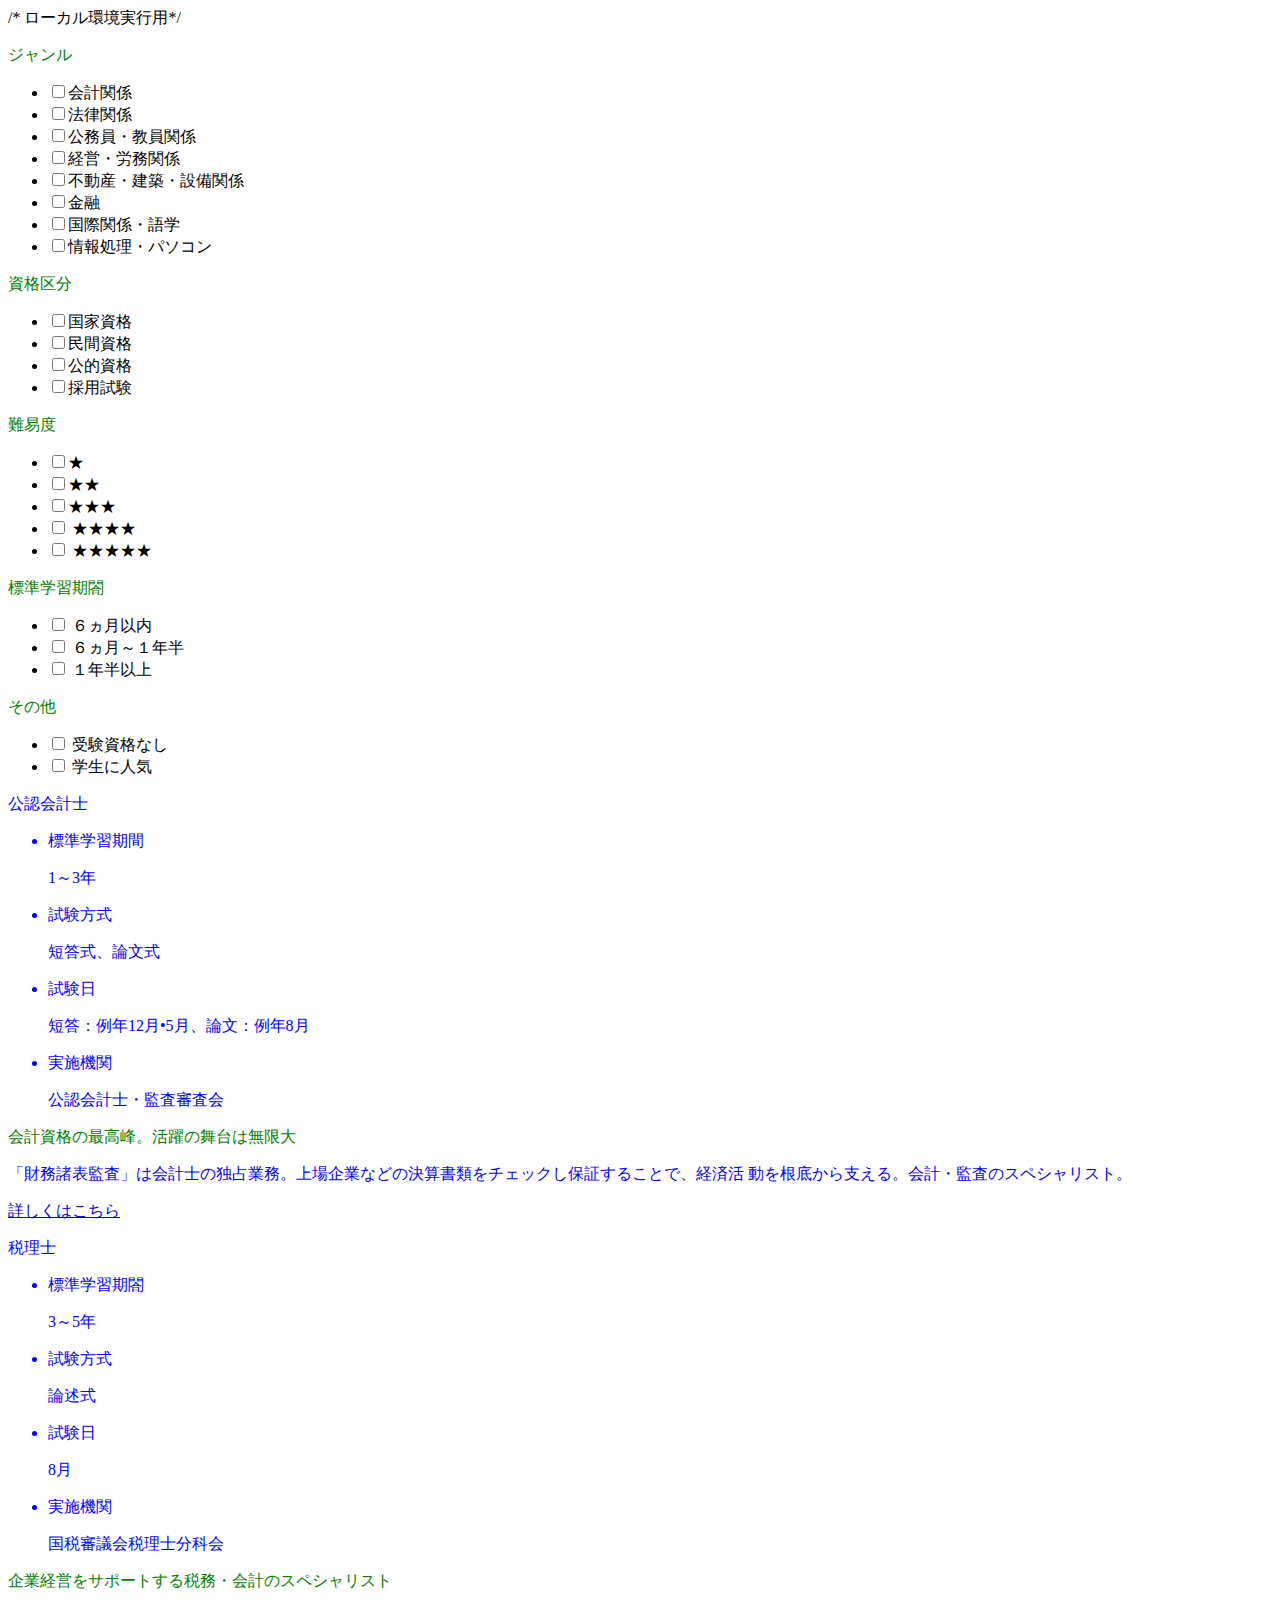
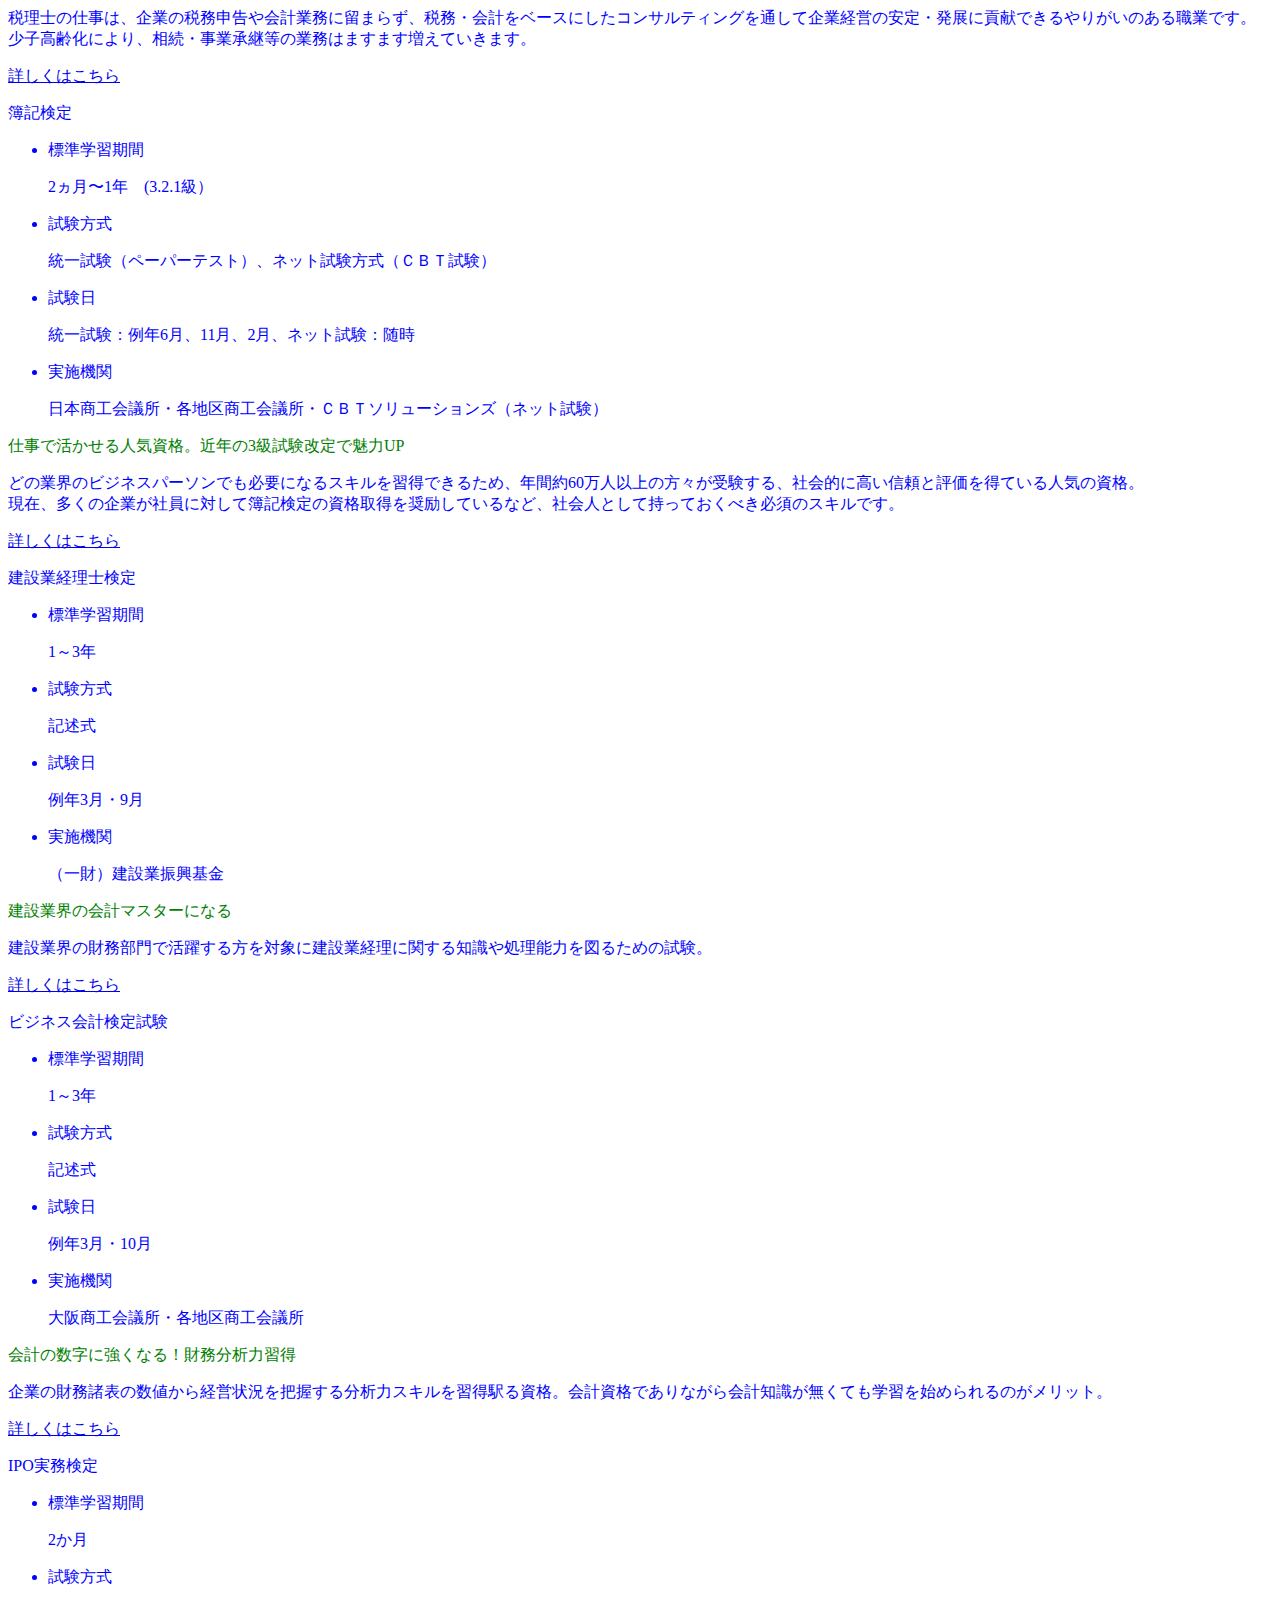
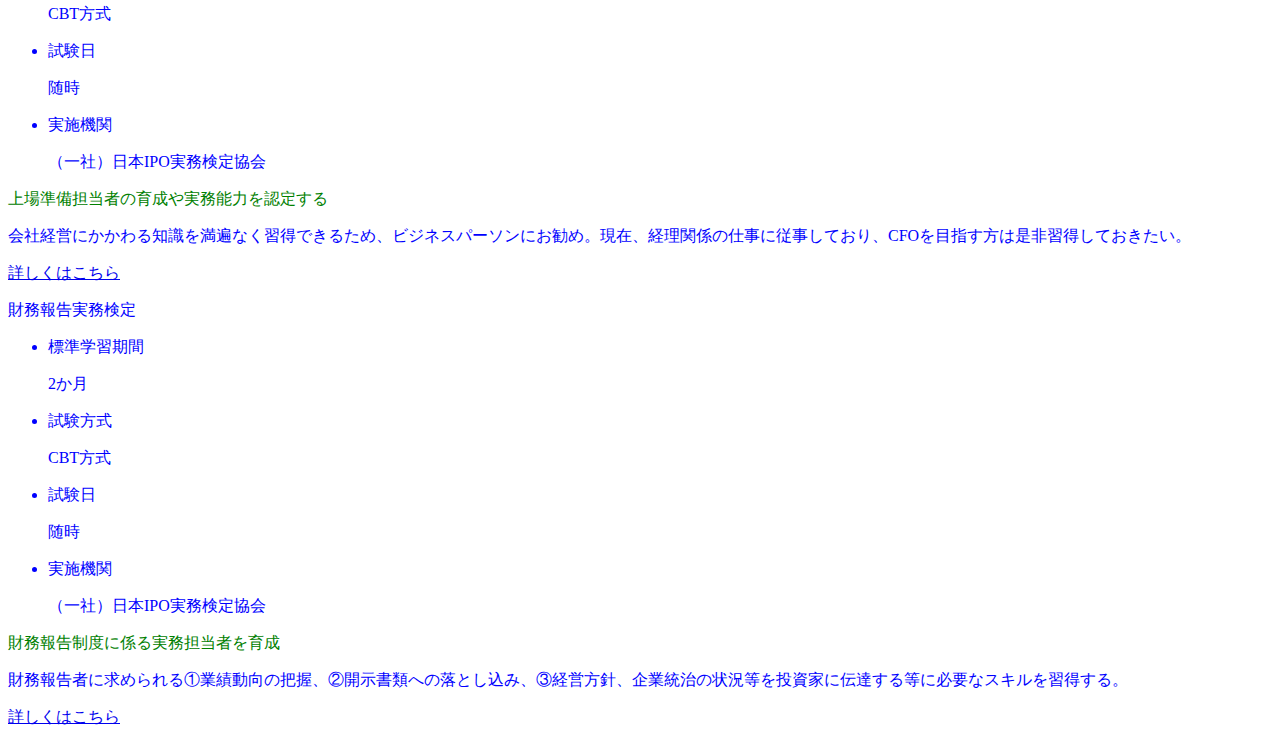
<file: index.html>
/* ローカル環境実行用*/

<!DOCTYPE html>
<html lang="ja">
<body>

<head>
  <meta charset="UTF-8">
  <meta name="viewport" content="width=device-width, initial-scale=1, minimum-scale=1.0, user-scalable=no">
  <title>filter-JavaScript</title>
  <link rel="stylesheet" href="./css/styles.css">
</head>


<!-- <script
  src="https://code.jquery.com/jquery-2.2.4.min.js"
  integrity="sha256-BbhdlvQf/xTY9gja0Dq3HiwQF8LaCRTXxZKRutelT44="
  crossorigin="anonymous"></script> -->


  <script src="https://ajax.googleapis.com/ajax/libs/jquery/1.7.0/jquery.min.js"></script>


  <form class="class_find">
	
    <p class="DTLparts__paragraph--heading mt30">ジャンル</p>
    <ul class ="js_conditions" data-type="cat">
        <li><input id="accounting" type="checkbox" name="category" value="accounting">会計関係</li>
        <li><input id="law" type="checkbox" name="category" value="law">法律関係</li>
        <li><input id="koumuinn" type="checkbox" name="category" value="koumuinn">公務員・教員関係</li>
        <li><input id="keiei" type="checkbox" name="category" value="keiei">経営・労務関係</li>
        <li><input id="fudosan" type="checkbox" name="category" value="fudosan">不動産・建築・設備関係</li>
        <li><input id="finance" type="checkbox" name="category" value="finance">金融</li>
        <li><input id="international" type="checkbox" name="category" value="international">国際関係・語学</li>
        <li><input id="information" type="checkbox" name="category" value="information">情報処理・パソコン</li>
    </ul>		
    <p class="DTLparts__paragraph--heading mt30">資格区分</p>
    <ul class ="js_conditions" data-type="shikaku">
        <li><input id="kokka" type="checkbox" name="tag" value="kokka">国家資格</li>	
        <li><input id="minkan" type="checkbox" name="tag" value="minkan">民間資格</li>	
        <li><input id="kouteki" type="checkbox" name="tag" value="kouteki">公的資格</li>	
        <li><input id="saiyou" type="checkbox" name="tag" value="saiyou">採用試験</li>	
    </ul>	
    <p class="DTLparts__paragraph--heading mt30" >難易度</p>
    <ul class ="js_conditions" data-type="level">
        <li><input id="difficulty-level1" type="checkbox" name="level" value="difficulty-level1"><label for="difficulty-level1">★</label></li>
        <li><input id="difficulty-level2" type="checkbox" name="level" value="difficulty-level2"><label for="difficulty-level2">★★</label></li>
        <li><input id="difficulty-level3" type="checkbox" name="level" value="difficulty-level3"><label for="difficulty-level3">★★★</label></li>
        <li><input id="difficulty-level4" type="checkbox" name="level" value="difficulty-level4">
                  <label for="difficulty-level4">★★★★</label></li>
        <li><input id="difficulty-level5" type="checkbox" name="level" value="difficulty-level5">
                  <label for="difficulty-level5">★★★★★</label></li>
    </ul>	
    <p class="DTLparts__paragraph--heading mt30">標準学習期閤</p>
    <ul class ="js_conditions" data-type="term">
        <li><input id="term-1" type="checkbox" name="term" value="term-1">
                    <label for="term-1">６ヵ月以内</label></li>
        <li><input id="term-2" type="checkbox" name="term" value="term-2">
                    <label for="term-3">６ヵ月～１年半</label></li>
        <li><input id="term-3" type="checkbox" name="term" value="term-3">
                    <label for="term-3">１年半以上</label></li>
    </ul>	
    <p class="DTLparts__paragraph--heading mt30">その他</p>
    <ul class ="js_conditions" data-type="other">
        <li><input id="other-no" type="checkbox" name="other" value="no">
                    <label for="other-no">受験資格なし</label></li>
        <li><input id="other-student" type="checkbox" name="other" value="student">
                    <label for="other-student">学生に人気</label></li>
    </ul>
    </form>

   
<div class="DTLcontentslistbox--group2">
    <div class="DTLcontentslistbox list_item js_target" data-cat="accounting" data-shikaku="kokka" data-level="difficulty-level5" data-term="term-3" data-other="student">

        <div class="DTLcontentslistbox__title"><span>公認会計士</span></div>
        <div class="DTLcontentslistbox__content">
            <ul class="DTLtextitemGroup">
                <li>
                    <div class="DTLcontentList__item--shortBlack">
                        <p>標準学習期間</p>
                    </div>
                    <p class="DTLcontentList__text">1～3年</p>
                </li>
                <li>
                    <div class="DTLcontentList__item--shortBlack">
                        <p>試験方式</p>
                    </div>
                    <p class="DTLcontentList__text">短答式、論文式</p>
                </li>
                <li>
                    <div class="DTLcontentList__item--shortBlack">
                        <p>試験日</p>
                    </div>
                    <p class="DTLcontentList__text">短答：例年12月•5月、論文：例年8月</p>
                </li>
                <li>
                    <div class="DTLcontentList__item--shortBlack">
                        <p>実施機関</p>
                    </div>
                    <p class="DTLcontentList__text">公認会計士・監査審査会</p>
                </li>

            </ul>
            <p class="DTLparts__paragraph--heading">会計資格の最高峰。活躍の舞台は無限大</p> 
            <p class="DTLparts__paragraph--normal">「財務諸表監査」は会計士の独占業務。上場企業などの決算書類をチェックし保証することで、経済活 動を根底から支える。会計・監査のスペシャリスト。</p>

<div class="DTLbutton__group--centering">
    <div class="DTLbutton--normal">
        <a href="#">
            <div class="DTLbutton--content">
                <p class="DTLbutton--text">詳しくはこちら</p>

            </div>
        </a>
    </div>
</div>

        </div>
    </div>
    <div class="DTLcontentslistbox list_item js_target" data-cat="accounting" data-shikaku="kokka" data-level="difficulty-level5" data-term="term-3" data-other="no">

        <div class="DTLcontentslistbox__title"><span>税理士</span></div>
        <div class="DTLcontentslistbox__content">
            <ul class="DTLtextitemGroup">
                <li>
                    <div class="DTLcontentList__item--shortBlack">
                        <p>標準学習期閤</p>
                    </div>
                    <p class="DTLcontentList__text">3～5年</p>
                </li>
                <li>
                    <div class="DTLcontentList__item--shortBlack">
                        <p>試験方式</p>
                    </div>
                    <p class="DTLcontentList__text">論述式</p>
                </li>
                <li>
                    <div class="DTLcontentList__item--shortBlack">
                        <p>試験日</p>
                    </div>
                    <p class="DTLcontentList__text">8月</p>
                </li>
                <li>
                    <div class="DTLcontentList__item--shortBlack">
                        <p>実施機関</p>
                    </div>
                    <p class="DTLcontentList__text">国税審議会税理士分科会</p>
                </li>

            </ul>
            <p class="DTLparts__paragraph--heading">企業経営をサポートする税務・会計のスペシャリスト</p> 
            <p class="DTLparts__paragraph--normal">税理士の仕事は、企業の税務申告や会計業務に留まらず、税務・会計をベースにしたコンサルティングを通して企業経営の安定・発展に貢献できるやりがいのある職業です。 少子高齢化により、相続・事業承継等の業務はますます増えていきます。</p>
<div class="DTLbutton__group--centering">
    <div class="DTLbutton--normal">
        <a href="#">
            <div class="DTLbutton--content">
                <p class="DTLbutton--text">詳しくはこちら</p>

            </div>
        </a>
    </div>
</div>
        </div>
    </div>
    <div class="DTLcontentslistbox list_item js_target" data-cat="accounting" data-shikaku="minkan" data-level="difficulty-level2" data-term="term-2" data-other="no">

        <div class="DTLcontentslistbox__title"><span>簿記検定</span></div>
        <div class="DTLcontentslistbox__content">
            <ul class="DTLtextitemGroup">
                <li>
                    <div class="DTLcontentList__item--shortBlack">
                        <p>標準学習期間</p>
                    </div>
                    <p class="DTLcontentList__text">2ヵ月〜1年　(3.2.1級）</p>
                </li>
                <li>
                    <div class="DTLcontentList__item--shortBlack">
                        <p>試験方式</p>
                    </div>
                    <p class="DTLcontentList__text">統一試験（ペーパーテスト）、ネット試験方式（ＣＢＴ試験）</p>
                </li>
                <li>
                    <div class="DTLcontentList__item--shortBlack">
                        <p>試験日</p>
                    </div>
                    <p class="DTLcontentList__text">統一試験：例年6月、11月、2月、ネット試験：随時</p>
                </li>
                <li>
                    <div class="DTLcontentList__item--shortBlack">
                        <p>実施機関</p>
                    </div>
                    <p class="DTLcontentList__text">日本商工会議所・各地区商工会議所・ＣＢＴソリューションズ（ネット試験）</p>
                </li>

            </ul>
            <p class="DTLparts__paragraph--heading">仕事で活かせる人気資格。近年の3級試験改定で魅力UP</p> 
            <p class="DTLparts__paragraph--normal">どの業界のビジネスパーソンでも必要になるスキルを習得できるため、年間約60万人以上の方々が受験する、社会的に高い信頼と評価を得ている人気の資格。<br>
現在、多くの企業が社員に対して簿記検定の資格取得を奨励しているなど、社会人として持っておくべき必須のスキルです。</p>
<div class="DTLbutton__group--centering">
    <div class="DTLbutton--normal">
        <a href="#">
            <div class="DTLbutton--content">
                <p class="DTLbutton--text">詳しくはこちら</p>

            </div>
        </a>
    </div>
</div>
        </div>
    </div>
    <div class="DTLcontentslistbox list_item js_target" data-cat="accounting" data-shikaku="kouteki" data-level="difficulty-level3" data-term="term-2" data-other="no">

        <div class="DTLcontentslistbox__title"><span>建設業経理士検定</span></div>
        <div class="DTLcontentslistbox__content">
            <ul class="DTLtextitemGroup">
                <li>
                    <div class="DTLcontentList__item--shortBlack">
                        <p>標準学習期間</p>
                    </div>
                    <p class="DTLcontentList__text">1～3年</p>
                </li>
                <li>
                    <div class="DTLcontentList__item--shortBlack">
                        <p>試験方式</p>
                    </div>
                    <p class="DTLcontentList__text">記述式</p>
                </li>
                <li>
                    <div class="DTLcontentList__item--shortBlack">
                        <p>試験日</p>
                    </div>
                    <p class="DTLcontentList__text">例年3月・9月</p>
                </li>
                <li>
                    <div class="DTLcontentList__item--shortBlack">
                        <p>実施機関</p>
                    </div>
                    <p class="DTLcontentList__text">（一財）建設業振興基金</p>
                </li>

            </ul>
            <p class="DTLparts__paragraph--heading">建設業界の会計マスターになる</p> 
            <p class="DTLparts__paragraph--normal">建設業界の財務部門で活躍する方を対象に建設業経理に関する知識や処理能力を図るための試験。</p>
<div class="DTLbutton__group--centering">
    <div class="DTLbutton--normal">
        <a href="#">
            <div class="DTLbutton--content">
                <p class="DTLbutton--text">詳しくはこちら</p>

            </div>
        </a>
    </div>
</div>
        </div>
    </div>
    <div class="DTLcontentslistbox list_item js_target" data-cat="accounting" data-shikaku="kouteki" data-level="difficulty-level2" data-term="term-2" data-other="student">

        <div class="DTLcontentslistbox__title"><span>ビジネス会計検定試験</span></div>
        <div class="DTLcontentslistbox__content">
<ul class="DTLtextitemGroup">
                <li>
                    <div class="DTLcontentList__item--shortBlack">
                        <p>標準学習期間</p>
                    </div>
                    <p class="DTLcontentList__text">1～3年</p>
                </li>
                <li>
                    <div class="DTLcontentList__item--shortBlack">
                        <p>試験方式</p>
                    </div>
                    <p class="DTLcontentList__text">記述式</p>
                </li>
                <li>
                    <div class="DTLcontentList__item--shortBlack">
                        <p>試験日</p>
                    </div>
                    <p class="DTLcontentList__text">例年3月・10月</p>
                </li>
                <li>
                    <div class="DTLcontentList__item--shortBlack">
                        <p>実施機関</p>
                    </div>
                    <p class="DTLcontentList__text">大阪商工会議所・各地区商工会議所</p>
                </li>

            </ul>
            <p class="DTLparts__paragraph--heading">会計の数字に強くなる！財務分析力習得</p> 
            <p class="DTLparts__paragraph--normal">企業の財務諸表の数値から経営状況を把握する分析力スキルを習得駅る資格。会計資格でありながら会計知識が無くても学習を始められるのがメリット。</p>
<div class="DTLbutton__group--centering">
    <div class="DTLbutton--normal">
        <a href="#">
            <div class="DTLbutton--content">
                <p class="DTLbutton--text">詳しくはこちら</p>

            </div>
        </a>
    </div>
</div>
        </div>
    </div>
    <div class="DTLcontentslistbox list_item js_target" data-cat="accounting" data-shikaku="minkan" data-level="difficulty-level3" data-term="term-1" data-other="student">

        <div class="DTLcontentslistbox__title"><span>IPO実務検定</span></div>
        <div class="DTLcontentslistbox__content">
            <ul class="DTLtextitemGroup">
                <li>
                    <div class="DTLcontentList__item--shortBlack">
                        <p>標準学習期間</p>
                    </div>
                    <p class="DTLcontentList__text">2か月</p>
                </li>
                <li>
                    <div class="DTLcontentList__item--shortBlack">
                        <p>試験方式</p>
                    </div>
                    <p class="DTLcontentList__text">CBT方式</p>
                </li>
                <li>
                    <div class="DTLcontentList__item--shortBlack">
                        <p>試験日</p>
                    </div>
                    <p class="DTLcontentList__text">随時</p>
                </li>
                <li>
                    <div class="DTLcontentList__item--shortBlack">
                        <p>実施機関</p>
                    </div>
                    <p class="DTLcontentList__text">（一社）日本IPO実務検定協会</p>
                </li>

            </ul>
            <p class="DTLparts__paragraph--heading">上場準備担当者の育成や実務能力を認定する</p> 
            <p class="DTLparts__paragraph--normal">会社経営にかかわる知識を満遍なく習得できるため、ビジネスパーソンにお勧め。現在、経理関係の仕事に従事しており、CFOを目指す方は是非習得しておきたい。</p>
<div class="DTLbutton__group--centering">
    <div class="DTLbutton--normal">
        <a href="#">
            <div class="DTLbutton--content">
                <p class="DTLbutton--text">詳しくはこちら</p>

            </div>
        </a>
    </div>
</div>
        </div>
    </div>
    <div class="DTLcontentslistbox list_item js_target" data-cat="accounting" data-shikaku="minkan" data-level="difficulty-level3" data-term="term-1" data-other="student">

        <div class="DTLcontentslistbox__title"><span>財務報告実務検定</span></div>
        <div class="DTLcontentslistbox__content">
            <ul class="DTLtextitemGroup">
                <li>
                    <div class="DTLcontentList__item--shortBlack">
                        <p>標準学習期間</p>
                    </div>
                    <p class="DTLcontentList__text">2か月</p>
                </li>
                <li>
                    <div class="DTLcontentList__item--shortBlack">
                        <p>試験方式</p>
                    </div>
                    <p class="DTLcontentList__text">CBT方式</p>
                </li>
                <li>
                    <div class="DTLcontentList__item--shortBlack">
                        <p>試験日</p>
                    </div>
                    <p class="DTLcontentList__text">随時</p>
                </li>
                <li>
                    <div class="DTLcontentList__item--shortBlack">
                        <p>実施機関</p>
                    </div>
                    <p class="DTLcontentList__text">（一社）日本IPO実務検定協会</p>
                </li>

            </ul>
            <p class="DTLparts__paragraph--heading">財務報告制度に係る実務担当者を育成</p> 
            <p></p><p class="DTLparts__paragraph--normal">財務報告者に求められる①業績動向の把握、②開示書類への落とし込み、③経営方針、企業統治の状況等を投資家に伝達する等に必要なスキルを習得する。</p>
<div class="DTLbutton__group--centering">
    <div class="DTLbutton--normal">
        <a href="#">
            <div class="DTLbutton--content">
                <p class="DTLbutton--text">詳しくはこちら</p>

            </div>
        </a>
    </div>
</div>
        </div>
    </div>	
</div>


  <script src="./js/main.js"></script>

</body>

</html>
</file>
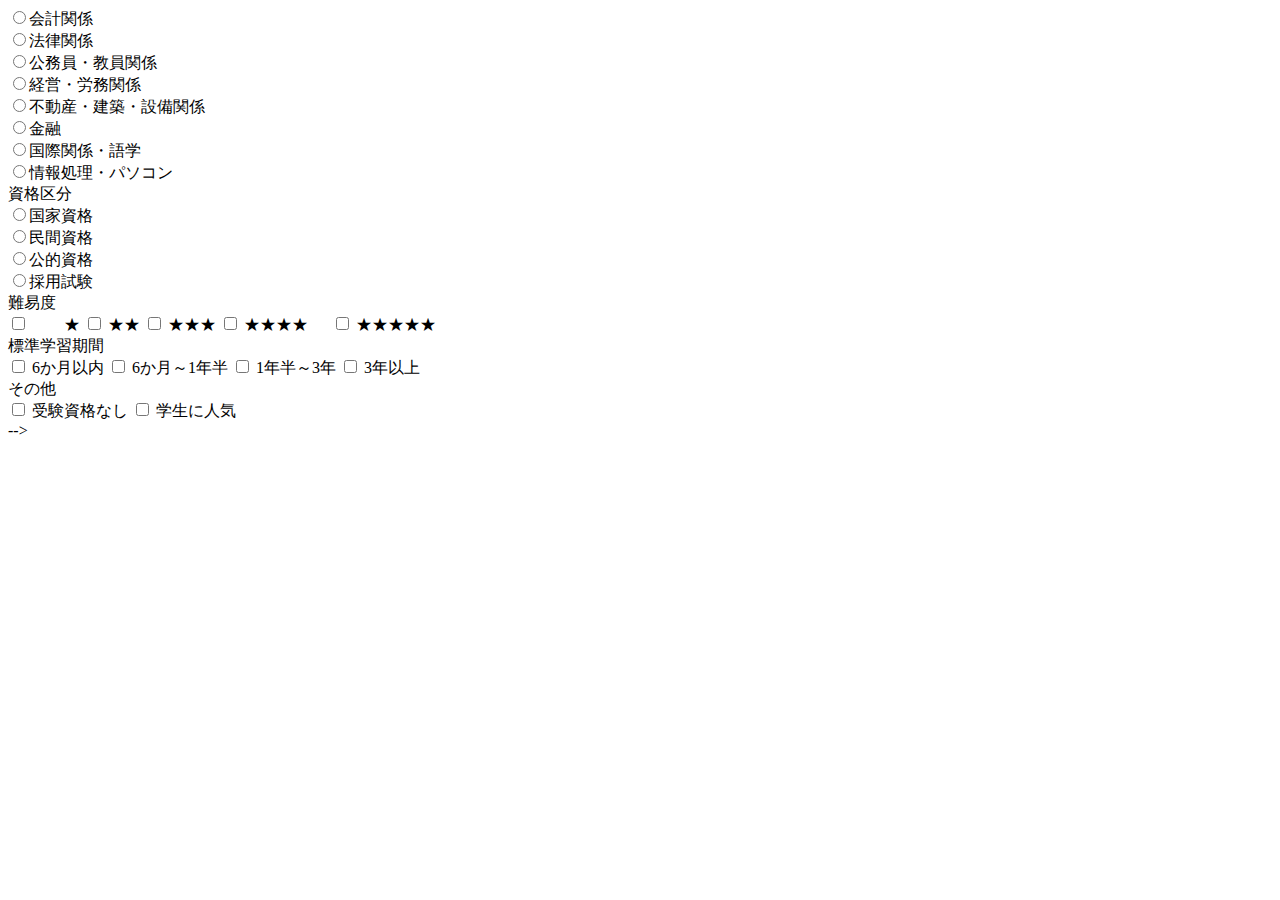
<file: index2.html>
<!DOCTYPE html>
<html lang="ja">
<body>

<head>
  <meta charset="UTF-8">
  <meta name="viewport" content="width=device-width, initial-scale=1, minimum-scale=1.0, user-scalable=no">
  <title>filter-JavaScript</title>
  <link rel="stylesheet" href="./css/styles.css">
</head>

<!-- 
<script
  src="https://code.jquery.com/jquery-2.2.4.min.js"
  integrity="sha256-BbhdlvQf/xTY9gja0Dq3HiwQF8LaCRTXxZKRutelT44="
  crossorigin="anonymous"></script> -->
  <script src="https://ajax.googleapis.com/ajax/libs/jquery/1.7.0/jquery.min.js"></script>
  <!-- <div class="bl_3daysSearchBlock">

    <div class="bl_3daysSearchBlock_inner">

      <div class="bl_3daysSearchBlock_ttl">
        <div class="bl_3daysSearchBlock_ttl_main">自分にあった資格を見つけるページ</div>
        
      </div>
        <div class="bl_selectBlock_wrapper">
          <div class="bl_selectBlock_wrapper_wrapper">
            <div class="bl_selectBlock_ttl">ジャンル</div>
            <div class="bl_selectBlock_content js_conditions" data-type="cat">
              <!-- <span class="bl_selectBlock_check">
                <li><input  id="" type="radio" name="category" value="">ALL</li>
              </span> -->
              <span class="bl_selectBlock_check">
                <li><input  id="accounting" type="radio" name="category" value="accounting">会計関係</li>
              </span>
              <span class="bl_selectBlock_check">
                <li><input id="law" type="radio" name="category" value="law">法律関係</li>
              </span>
              <span class="bl_selectBlock_check">
                <li><input id="koumuinn" type="radio" name="category" value="koumuinn">公務員・教員関係</li>
              </span>
              <span class="bl_selectBlock_check">
                <li><input id="keiei" type="radio" name="category" value="keiei">経営・労務関係</li>
              </span>
              <span class="bl_selectBlock_check">
                <li><input  id="fudosan" type="radio" name="category" value="fudosan">不動産・建築・設備関係</li>
              </span>
              <span class="bl_selectBlock_check">
                <li><input id="finance" type="radio" name="category" value="finance">金融</li>
              </span>
              <span class="bl_selectBlock_check">
                <li><input id="international" type="radio" name="category" value="international">国際関係・語学</li>
              </span>
              <span class="bl_selectBlock_check">
                <li><input  id="information" type="radio" name="category" value="information">情報処理・パソコン</li>
              </span>
            </div>
          </div>
          <div class="bl_selectBlock_wrapper_wrapper">
            <div class="bl_selectBlock_ttl">資格区分</div>
            <div class="bl_selectBlock_content js_conditions" data-type="shikaku">
              <!-- <span class="bl_selectBlock_check">
                <li><input id="kokka minkan kouteki saiyou" type="radio" name="tag" value="kokka minkan kouteki saiyou">ALL</li>	
              </span> -->
              <span class="bl_selectBlock_check">
                <li><input id="kokka" type="radio" name="tag" value="kokka">国家資格</li>	
              </span>
              <span class="bl_selectBlock_check">
                <li><input id="minkan" type="radio" name="tag" value="minkan">民間資格</li>	
              </span>
              <span class="bl_selectBlock_check">
                <li><input id="kouteki" type="radio" name="tag" value="kouteki">公的資格</li>	
              </span>
              <span class="bl_selectBlock_check">
                <li><input id="saiyou" type="radio" name="tag" value="saiyou">採用試験</li>	
              </span>
            </div>
          </div>

          <div class="bl_selectBlock_wrapper_wrapper">
            <div class="bl_selectBlock_ttl">難易度</div>
            <div class="bl_selectBlock_content js_conditions" data-type="level">
              <span class="bl_selectBlock_check"><input id="difficulty-level1" type="checkbox" name="level" value="difficulty-level1">
                <label for="difficulty-level1">
                <span class="el_checkbox"></span>
                　　★
                </label>
              </span>
              <span class="bl_selectBlock_check"><input id="difficulty-level2" type="checkbox" name="level" value="difficulty-level2">
                <label for="difficulty-level2">
                <span class="el_checkbox"></span>
                ★★
                </label>
              </span>
              <span class="bl_selectBlock_check"><input id="difficulty-level3" type="checkbox" name="level" value="difficulty-level3">
                <label for="difficulty-level3">
                <span class="el_checkbox"></span>
                ★★★
                </label>
              </span>
              <span class="bl_selectBlock_check"><input id="difficulty-level4" type="checkbox" name="level" value="difficulty-level4">
              <label for="difficulty-level4">
              <span class="el_checkbox"></span>
              ★★★★
              </label>
            　</span>
              <span class="bl_selectBlock_check"><input id="difficulty-level5" type="checkbox" name="level" value="difficulty-level5">
              <label for="difficulty-level5">
              <span class="el_checkbox"></span>
              ★★★★★
              </label>
            </span>
            </div>
          </div>
          <div class="bl_selectBlock_wrapper_wrapper">
            <div class="bl_selectBlock_ttl">標準学習期間</div>
            <div class="bl_selectBlock_content js_conditions" data-type="term">
              <span class="bl_selectBlock_check"><input id="term-1" type="checkbox" name="term" value="term-1">
                <label for="term-1">
                  <span class="el_checkbox"></span>
                  6か月以内
                </label>
              </span>
              <span class="bl_selectBlock_check"><input id="term-2" type="checkbox" name="term" value="term-2">
                <label for="term-2">
                  <span class="el_checkbox"></span>
                  6か月～1年半
                </label>
              </span>
              <span class="bl_selectBlock_check"><input id="term-3" type="checkbox" name="term" value="term-3">
                <label for="term-3">
                  <span class="el_checkbox"></span>
                  1年半～3年
                </label>
              </span>
                  <span class="bl_selectBlock_check"><input id="term-4" type="checkbox" name="term" value="term-4">
                <label for="term-4">
                  <span class="el_checkbox"></span>
                  3年以上
                </label>
              </span>
            </div>
          </div>
          <div class="bl_selectBlock_wrapper_wrapper">
            <div class="bl_selectBlock_ttl">その他</div>
            <div class="bl_selectBlock_content js_conditions" data-type="other">
              <span class="bl_selectBlock_check"><input id="other-no" type="checkbox" name="other" value="no">
                <label for="other-no">
                  <span class="el_checkbox"></span>
                  受験資格なし
                </label>
              </span>
              <span class="bl_selectBlock_check"><input id="other-student" type="checkbox" name="other" value="student">
                <label for="other-student">
                  <span class="el_checkbox"></span>
                  学生に人気
                </label>
              </span>
            </div>
          </div>
        </div>
      </div>

      <div class="bl_searchResultBlock">
        <div class="bl_searchResultBlock_item js_target" data-cat = "accounting" data-shikaku = "kokka" data-level="difficulty-level5" data-term="term-4" data-other="student">公認会計士</div>
        <div class="bl_searchResultBlock_item js_target" data-cat = "accounting" data-shikaku = "kokka" data-level="difficulty-level5" data-term="term-4" data-other="no">税理士</div>
        <div class="bl_searchResultBlock_item js_target" data-cat = "accounting" data-shikaku = "minkan" data-level="difficulty-level2"   data-term="term-4" data-other="no">簿記試験</div>
        <div class="bl_searchResultBlock_item js_target" data-cat = "accounting" data-shikaku = "kouteki" data-level="difficulty-level3" data-term="term-2" data-other="no">建設業経理士検定</div>
        <div class="bl_searchResultBlock_item js_target" data-cat = "accounting" data-shikaku = "kouteki" data-level="difficulty-level2" data-term="term-2" data-other="student">ビジネス会計検定試験</div>
        <div class="bl_searchResultBlock_item js_target" data-cat = "accounting" data-shikaku = "minkan" data-level="difficulty-level3" data-term="term-4" data-other="student">IPO実務検定</div>
        <div class="bl_searchResultBlock_item js_target" data-cat = "law" data-shikaku = "minkan" data-level="difficulty-level3" data-term="term-4" data-other="student" >財務報告実務検定</div>

      </div>

    </div>


<!-- 
    <div class="test">テストです。</div>
<p>ここはp要素だよ！</p>
<p>ここはp要素だよ！</p>
<p>ここはp要素だよ！</p>
<p>ここはp要素だよ！</p>
<p>ここはp要素だよ！</p>
<p>ここはp要素だよ！</p>
<p>ここはp要素だよ！</p>
<p>ここはp要素だよ！</p>
<p>ここはp要素だよ！</p>
<p>ここはp要素だよ！</p> -->

<!-- <span id="spanText">サンプルテキスト</span>
 --> -->





  <script src="./js/main.js"></script>

</body>

</html>
</file>
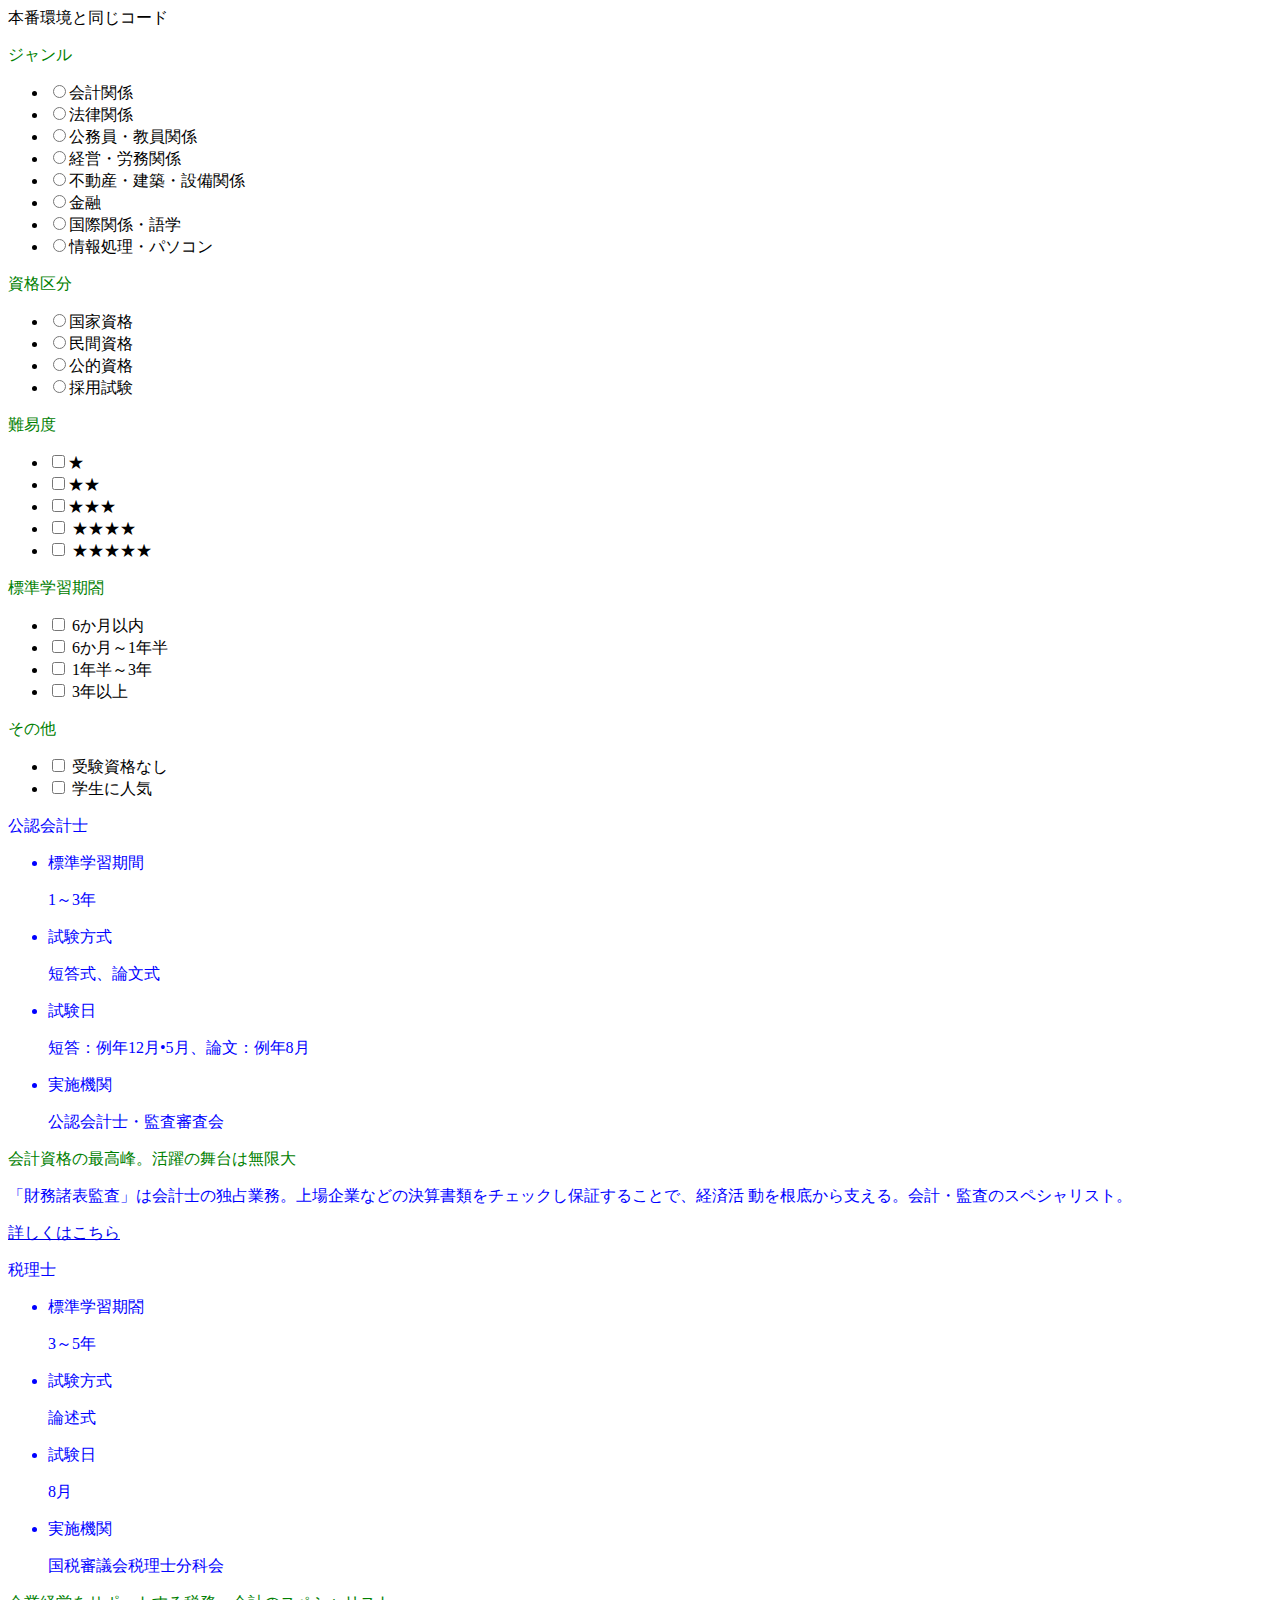
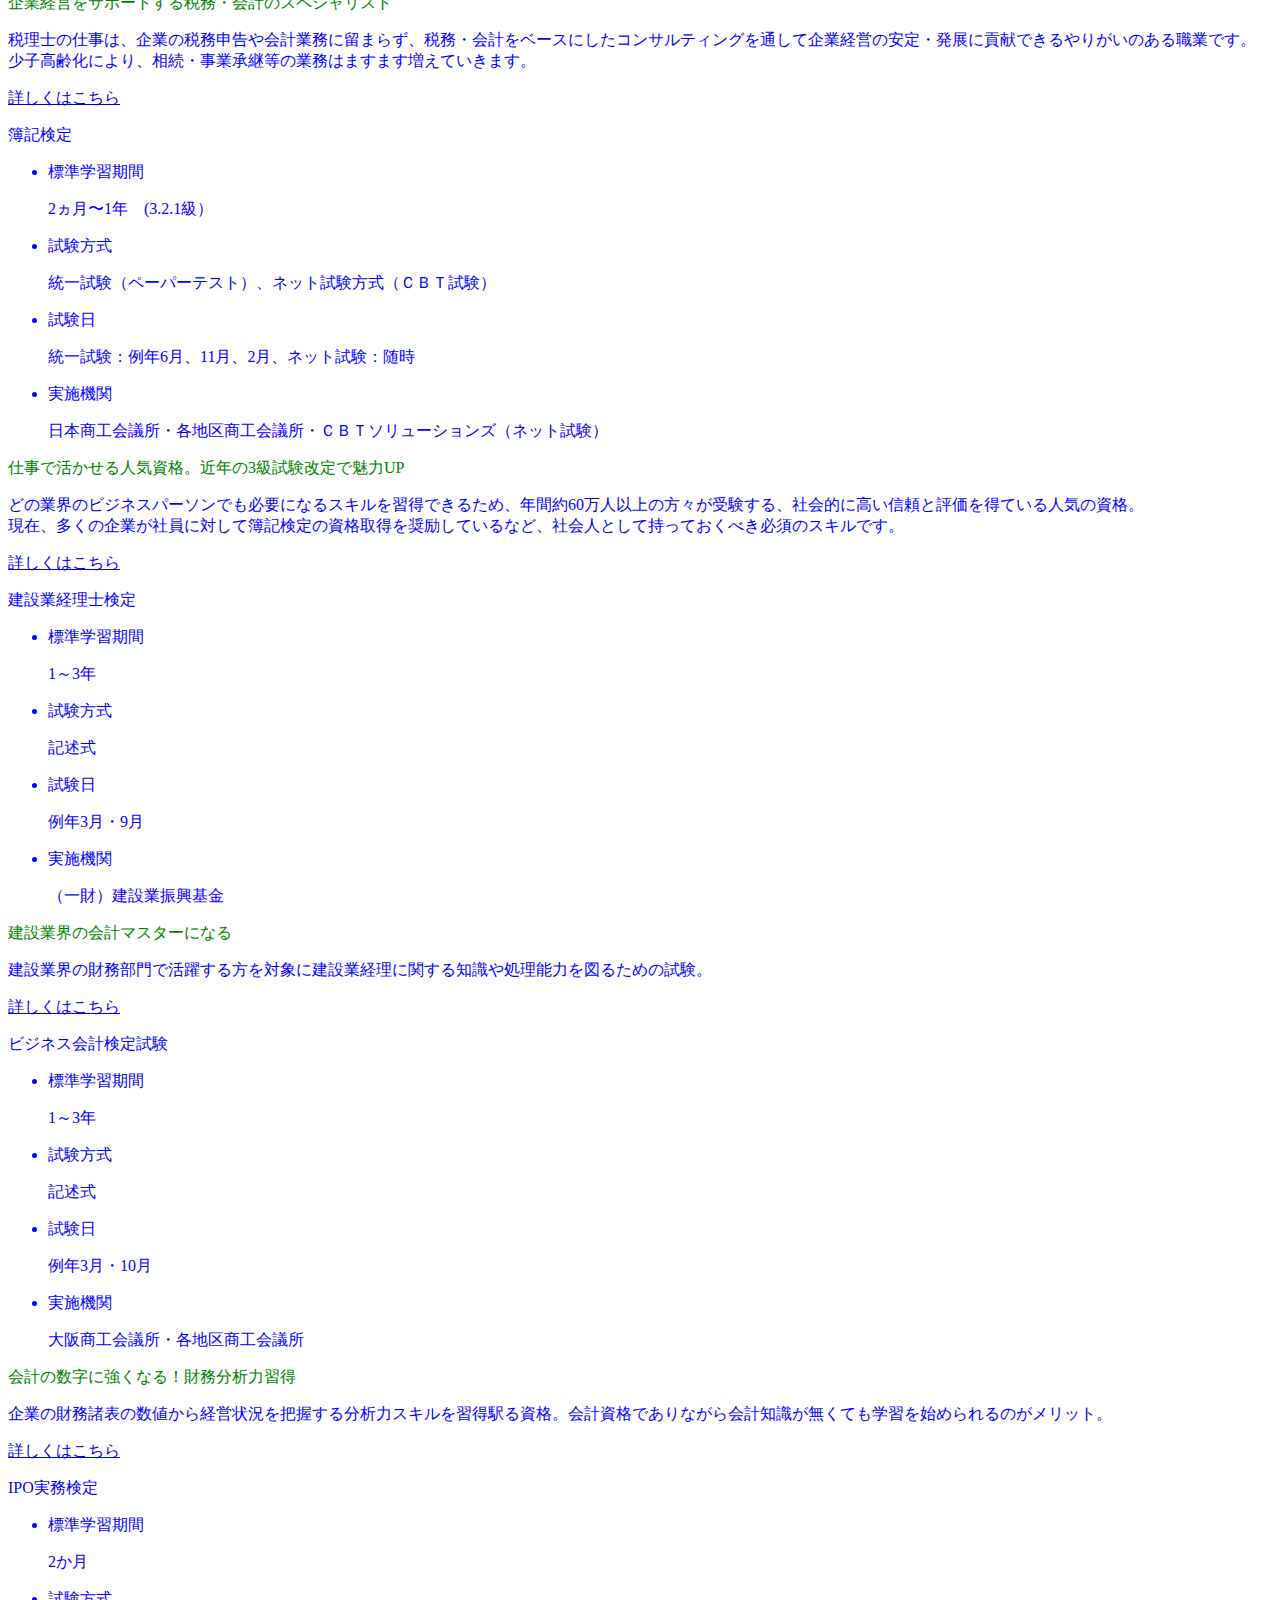
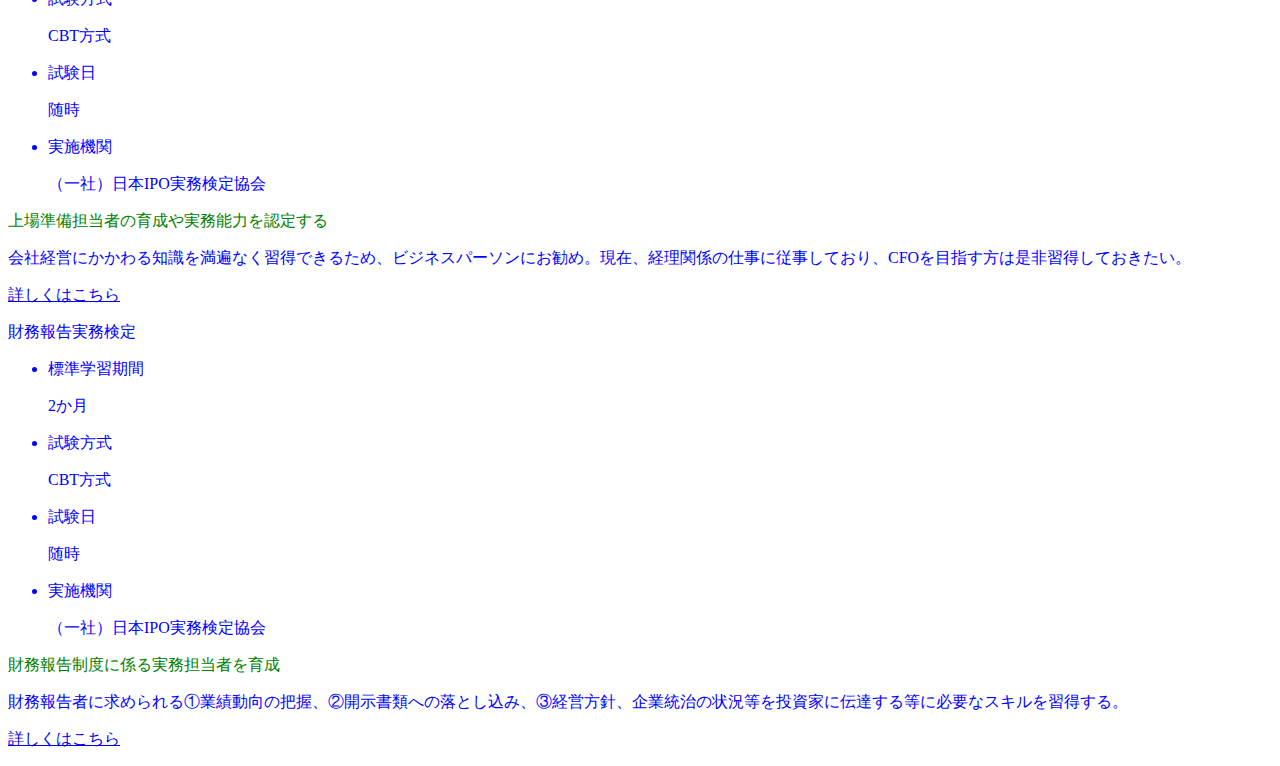
<file: test.html>
本番環境と同じコード

<!DOCTYPE html>
<html lang="ja">
<body>

<head>
  <meta charset="UTF-8">
  <meta name="viewport" content="width=device-width, initial-scale=1, minimum-scale=1.0, user-scalable=no">
  <title>test-filter-JavaScript</title>
  <link rel="stylesheet" href="./css/styles.css">
</head>


<!-- <script
  src="https://code.jquery.com/jquery-2.2.4.min.js"
  integrity="sha256-BbhdlvQf/xTY9gja0Dq3HiwQF8LaCRTXxZKRutelT44="
  crossorigin="anonymous"></script> -->


  <script src="https://ajax.googleapis.com/ajax/libs/jquery/1.7.0/jquery.min.js"></script>


  
<form class="class_find">
	
    <p class="DTLparts__paragraph--heading mt30">ジャンル</p>
    <ul class="js_conditions" data-type="cat">
        <li><input id="accounting" type="radio" name="category" value="accounting">会計関係</li>
        <li><input id="law" type="radio" name="category" value="law">法律関係</li>
        <li><input id="koumuinn" type="radio" name="category" value="koumuinn">公務員・教員関係</li>
        <li><input id="keiei" type="radio" name="category" value="keiei">経営・労務関係</li>
        <li><input id="fudosan" type="radio" name="category" value="fudosan">不動産・建築・設備関係</li>
        <li><input id="finance" type="radio" name="category" value="finance">金融</li>
        <li><input id="international" type="radio" name="category" value="international">国際関係・語学</li>
        <li><input id="information" type="radio" name="category" value="information">情報処理・パソコン</li>
    </ul>		
    <p class="DTLparts__paragraph--heading mt30">資格区分</p>
    <ul class="js_conditions" data-type="shikaku">
        <li><input id="kokka" type="radio" name="tag" value="kokka">国家資格</li>	
        <li><input id="minkan" type="radio" name="tag" value="minkan">民間資格</li>	
        <li><input id="kouteki" type="radio" name="tag" value="kouteki">公的資格</li>	
        <li><input id="saiyou" type="radio" name="tag" value="saiyou">採用試験</li>	
    </ul>	
    <p class="DTLparts__paragraph--heading mt30">難易度</p>
    <ul class="js_conditions" data-type="level">
        <li><input id="difficulty-level1" type="checkbox" name="level" value="difficulty-level1"><label for="difficulty-level1">★</label></li>
        <li><input id="difficulty-level2" type="checkbox" name="level" value="difficulty-level2"><label for="difficulty-level2">★★</label></li>
        <li><input id="difficulty-level3" type="checkbox" name="level" value="difficulty-level3"><label for="difficulty-level3">★★★</label></li>
        <li><input id="difficulty-level4" type="checkbox" name="level" value="difficulty-level4">
                  <label for="difficulty-level4">★★★★</label></li>
        <li><input id="difficulty-level5" type="checkbox" name="level" value="difficulty-level5">
                  <label for="difficulty-level5">★★★★★</label></li>
    </ul>	
    <p class="DTLparts__paragraph--heading mt30">標準学習期閤</p>
    <ul class="js_conditions" data-type="term">
        <li><input id="term-1" type="checkbox" name="term" value="term-1">
                    <label for="term-1">6か月以内</label></li>
        <li><input id="term-2" type="checkbox" name="term" value="term-2">
                    <label for="term-3">6か月～1年半</label></li>
        <li><input id="term-3" type="checkbox" name="term" value="term-3">
                    <label for="term-3">1年半～3年</label></li>
        <li><input id="term-4" type="checkbox" name="term" value="term-4">
                    <label for="term-4">
                      <span class="el_checkbox">3年以上
    </span></label></li>
    </ul>	
    <p class="DTLparts__paragraph--heading mt30">その他</p>
    <ul class="js_conditions" data-type="other">
        <li><input id="other-no" type="checkbox" name="other" value="no">
                    <label for="other-no">受験資格なし</label></li>
        <li><input id="other-student" type="checkbox" name="other" value="student">
                    <label for="other-student">学生に人気</label></li>
    </ul>
    
    </form>



    <div class="DTLcontentslistbox--group2">
        <div class="DTLcontentslistbox list_item js_target" data-cat="accounting" data-shikaku="kokka" data-level="difficulty-level5" data-term="term-4" data-other="student">
    
            <div class="DTLcontentslistbox__title"><span>公認会計士</span></div>
            <div class="DTLcontentslistbox__content">
                <ul class="DTLtextitemGroup">
                    <li>
                        <div class="DTLcontentList__item--shortBlack">
                            <p>標準学習期間</p>
                        </div>
                        <p class="DTLcontentList__text">1～3年</p>
                    </li>
                    <li>
                        <div class="DTLcontentList__item--shortBlack">
                            <p>試験方式</p>
                        </div>
                        <p class="DTLcontentList__text">短答式、論文式</p>
                    </li>
                    <li>
                        <div class="DTLcontentList__item--shortBlack">
                            <p>試験日</p>
                        </div>
                        <p class="DTLcontentList__text">短答：例年12月•5月、論文：例年8月</p>
                    </li>
                    <li>
                        <div class="DTLcontentList__item--shortBlack">
                            <p>実施機関</p>
                        </div>
                        <p class="DTLcontentList__text">公認会計士・監査審査会</p>
                    </li>
    
                </ul>
                <p class="DTLparts__paragraph--heading">会計資格の最高峰。活躍の舞台は無限大</p> 
                <p class="DTLparts__paragraph--normal">「財務諸表監査」は会計士の独占業務。上場企業などの決算書類をチェックし保証することで、経済活 動を根底から支える。会計・監査のスペシャリスト。</p>
    
    <div class="DTLbutton__group--centering">
        <div class="DTLbutton--normal">
            <a href="#">
                <div class="DTLbutton--content">
                    <p class="DTLbutton--text">詳しくはこちら</p>
    
                </div>
            </a>
        </div>
    </div>
    
            </div>
        </div>
        <div class="DTLcontentslistbox list_item js_target" data-cat="accounting" data-shikaku="kokka" data-level="difficulty-level5" data-term="term-4" data-other="no">
    
            <div class="DTLcontentslistbox__title"><span>税理士</span></div>
            <div class="DTLcontentslistbox__content">
                <ul class="DTLtextitemGroup">
                    <li>
                        <div class="DTLcontentList__item--shortBlack">
                            <p>標準学習期閤</p>
                        </div>
                        <p class="DTLcontentList__text">3～5年</p>
                    </li>
                    <li>
                        <div class="DTLcontentList__item--shortBlack">
                            <p>試験方式</p>
                        </div>
                        <p class="DTLcontentList__text">論述式</p>
                    </li>
                    <li>
                        <div class="DTLcontentList__item--shortBlack">
                            <p>試験日</p>
                        </div>
                        <p class="DTLcontentList__text">8月</p>
                    </li>
                    <li>
                        <div class="DTLcontentList__item--shortBlack">
                            <p>実施機関</p>
                        </div>
                        <p class="DTLcontentList__text">国税審議会税理士分科会</p>
                    </li>
    
                </ul>
                <p class="DTLparts__paragraph--heading">企業経営をサポートする税務・会計のスペシャリスト</p> 
                <p class="DTLparts__paragraph--normal">税理士の仕事は、企業の税務申告や会計業務に留まらず、税務・会計をベースにしたコンサルティングを通して企業経営の安定・発展に貢献できるやりがいのある職業です。 少子高齢化により、相続・事業承継等の業務はますます増えていきます。</p>
    <div class="DTLbutton__group--centering">
        <div class="DTLbutton--normal">
            <a href="#">
                <div class="DTLbutton--content">
                    <p class="DTLbutton--text">詳しくはこちら</p>
    
                </div>
            </a>
        </div>
    </div>
            </div>
        </div>
        <div class="DTLcontentslistbox list_item js_target" data-cat="accounting" data-shikaku="minkan" data-level="difficulty-level2" data-term="term-4" data-other="no">
    
            <div class="DTLcontentslistbox__title"><span>簿記検定</span></div>
            <div class="DTLcontentslistbox__content">
                <ul class="DTLtextitemGroup">
                    <li>
                        <div class="DTLcontentList__item--shortBlack">
                            <p>標準学習期間</p>
                        </div>
                        <p class="DTLcontentList__text">2ヵ月〜1年　(3.2.1級）</p>
                    </li>
                    <li>
                        <div class="DTLcontentList__item--shortBlack">
                            <p>試験方式</p>
                        </div>
                        <p class="DTLcontentList__text">統一試験（ペーパーテスト）、ネット試験方式（ＣＢＴ試験）</p>
                    </li>
                    <li>
                        <div class="DTLcontentList__item--shortBlack">
                            <p>試験日</p>
                        </div>
                        <p class="DTLcontentList__text">統一試験：例年6月、11月、2月、ネット試験：随時</p>
                    </li>
                    <li>
                        <div class="DTLcontentList__item--shortBlack">
                            <p>実施機関</p>
                        </div>
                        <p class="DTLcontentList__text">日本商工会議所・各地区商工会議所・ＣＢＴソリューションズ（ネット試験）</p>
                    </li>
    
                </ul>
                <p class="DTLparts__paragraph--heading">仕事で活かせる人気資格。近年の3級試験改定で魅力UP</p> 
                <p class="DTLparts__paragraph--normal">どの業界のビジネスパーソンでも必要になるスキルを習得できるため、年間約60万人以上の方々が受験する、社会的に高い信頼と評価を得ている人気の資格。<br>
    現在、多くの企業が社員に対して簿記検定の資格取得を奨励しているなど、社会人として持っておくべき必須のスキルです。</p>
    <div class="DTLbutton__group--centering">
        <div class="DTLbutton--normal">
            <a href="#">
                <div class="DTLbutton--content">
                    <p class="DTLbutton--text">詳しくはこちら</p>
    
                </div>
            </a>
        </div>
    </div>
            </div>
        </div>
        <div class="DTLcontentslistbox list_item js_target" data-cat="accounting" data-shikaku="kouteki" data-level="difficulty-level3" data-term="term-2" data-other="no">
    
            <div class="DTLcontentslistbox__title"><span>建設業経理士検定</span></div>
            <div class="DTLcontentslistbox__content">
                <ul class="DTLtextitemGroup">
                    <li>
                        <div class="DTLcontentList__item--shortBlack">
                            <p>標準学習期間</p>
                        </div>
                        <p class="DTLcontentList__text">1～3年</p>
                    </li>
                    <li>
                        <div class="DTLcontentList__item--shortBlack">
                            <p>試験方式</p>
                        </div>
                        <p class="DTLcontentList__text">記述式</p>
                    </li>
                    <li>
                        <div class="DTLcontentList__item--shortBlack">
                            <p>試験日</p>
                        </div>
                        <p class="DTLcontentList__text">例年3月・9月</p>
                    </li>
                    <li>
                        <div class="DTLcontentList__item--shortBlack">
                            <p>実施機関</p>
                        </div>
                        <p class="DTLcontentList__text">（一財）建設業振興基金</p>
                    </li>
    
                </ul>
                <p class="DTLparts__paragraph--heading">建設業界の会計マスターになる</p> 
                <p class="DTLparts__paragraph--normal">建設業界の財務部門で活躍する方を対象に建設業経理に関する知識や処理能力を図るための試験。</p>
    <div class="DTLbutton__group--centering">
        <div class="DTLbutton--normal">
            <a href="#">
                <div class="DTLbutton--content">
                    <p class="DTLbutton--text">詳しくはこちら</p>
    
                </div>
            </a>
        </div>
    </div>
            </div>
        </div>
        <div class="DTLcontentslistbox list_item js_target" data-cat="accounting" data-shikaku="kouteki" data-level="difficulty-level2" data-term="term-2" data-other="student">
    
            <div class="DTLcontentslistbox__title"><span>ビジネス会計検定試験</span></div>
            <div class="DTLcontentslistbox__content">
    <ul class="DTLtextitemGroup">
                    <li>
                        <div class="DTLcontentList__item--shortBlack">
                            <p>標準学習期間</p>
                        </div>
                        <p class="DTLcontentList__text">1～3年</p>
                    </li>
                    <li>
                        <div class="DTLcontentList__item--shortBlack">
                            <p>試験方式</p>
                        </div>
                        <p class="DTLcontentList__text">記述式</p>
                    </li>
                    <li>
                        <div class="DTLcontentList__item--shortBlack">
                            <p>試験日</p>
                        </div>
                        <p class="DTLcontentList__text">例年3月・10月</p>
                    </li>
                    <li>
                        <div class="DTLcontentList__item--shortBlack">
                            <p>実施機関</p>
                        </div>
                        <p class="DTLcontentList__text">大阪商工会議所・各地区商工会議所</p>
                    </li>
    
                </ul>
                <p class="DTLparts__paragraph--heading">会計の数字に強くなる！財務分析力習得</p> 
                <p class="DTLparts__paragraph--normal">企業の財務諸表の数値から経営状況を把握する分析力スキルを習得駅る資格。会計資格でありながら会計知識が無くても学習を始められるのがメリット。</p>
    <div class="DTLbutton__group--centering">
        <div class="DTLbutton--normal">
            <a href="#">
                <div class="DTLbutton--content">
                    <p class="DTLbutton--text">詳しくはこちら</p>
    
                </div>
            </a>
        </div>
    </div>
            </div>
        </div>
        <div class="DTLcontentslistbox list_item js_target" data-cat="accounting" data-shikaku="minkan" data-level="difficulty-level3" data-term="term-4" data-other="student">
    
            <div class="DTLcontentslistbox__title"><span>IPO実務検定</span></div>
            <div class="DTLcontentslistbox__content">
                <ul class="DTLtextitemGroup">
                    <li>
                        <div class="DTLcontentList__item--shortBlack">
                            <p>標準学習期間</p>
                        </div>
                        <p class="DTLcontentList__text">2か月</p>
                    </li>
                    <li>
                        <div class="DTLcontentList__item--shortBlack">
                            <p>試験方式</p>
                        </div>
                        <p class="DTLcontentList__text">CBT方式</p>
                    </li>
                    <li>
                        <div class="DTLcontentList__item--shortBlack">
                            <p>試験日</p>
                        </div>
                        <p class="DTLcontentList__text">随時</p>
                    </li>
                    <li>
                        <div class="DTLcontentList__item--shortBlack">
                            <p>実施機関</p>
                        </div>
                        <p class="DTLcontentList__text">（一社）日本IPO実務検定協会</p>
                    </li>
    
                </ul>
                <p class="DTLparts__paragraph--heading">上場準備担当者の育成や実務能力を認定する</p> 
                <p class="DTLparts__paragraph--normal">会社経営にかかわる知識を満遍なく習得できるため、ビジネスパーソンにお勧め。現在、経理関係の仕事に従事しており、CFOを目指す方は是非習得しておきたい。</p>
    <div class="DTLbutton__group--centering">
        <div class="DTLbutton--normal">
            <a href="#">
                <div class="DTLbutton--content">
                    <p class="DTLbutton--text">詳しくはこちら</p>
    
                </div>
            </a>
        </div>
    </div>
            </div>
        </div>
        <div class="DTLcontentslistbox list_item js_target" data-cat="accounting" data-shikaku="minkan" data-level="difficulty-level3" data-term="term-4" data-other="student">
    
            <div class="DTLcontentslistbox__title"><span>財務報告実務検定</span></div>
            <div class="DTLcontentslistbox__content">
                <ul class="DTLtextitemGroup">
                    <li>
                        <div class="DTLcontentList__item--shortBlack">
                            <p>標準学習期間</p>
                        </div>
                        <p class="DTLcontentList__text">2か月</p>
                    </li>
                    <li>
                        <div class="DTLcontentList__item--shortBlack">
                            <p>試験方式</p>
                        </div>
                        <p class="DTLcontentList__text">CBT方式</p>
                    </li>
                    <li>
                        <div class="DTLcontentList__item--shortBlack">
                            <p>試験日</p>
                        </div>
                        <p class="DTLcontentList__text">随時</p>
                    </li>
                    <li>
                        <div class="DTLcontentList__item--shortBlack">
                            <p>実施機関</p>
                        </div>
                        <p class="DTLcontentList__text">（一社）日本IPO実務検定協会</p>
                    </li>
    
                </ul>
                <p class="DTLparts__paragraph--heading">財務報告制度に係る実務担当者を育成</p> 
                <p></p><p class="DTLparts__paragraph--normal">財務報告者に求められる①業績動向の把握、②開示書類への落とし込み、③経営方針、企業統治の状況等を投資家に伝達する等に必要なスキルを習得する。</p>
    <div class="DTLbutton__group--centering">
        <div class="DTLbutton--normal">
            <a href="#">
                <div class="DTLbutton--content">
                    <p class="DTLbutton--text">詳しくはこちら</p>
    
                </div>
            </a>
        </div>
    </div>
            </div>
        </div>	
    </div>


  <script src="./js/main.js"></script>

</body>

</html>
</file>
<file: css/styles.css>
/* input{
      display: none;
    } */
    .bl_3daysSearchBlock{
      margin-bottom: 60px;
    }
    .bl_3daysSearchBlock_inner{
      margin-left: auto;
      margin-right: auto;
    }
    .bl_3daysSearchBlock_ttl{
      text-align: center;
      margin: 55px 0;
    }
    .bl_3daysSearchBlock_ttl_main{
      font-size: 27px;
      color: #0073aa;
      margin-bottom: 15px;
      font-weight: bold;
      letter-spacing: 0.15em;
    }
    .bl_3daysSearchBlock_ttl_sub{
      font-size: 16px;
      color: #0073aa;
      letter-spacing: 0.2em;
    }
    .el_searchResult{
      text-align: center;
      color: #0073aa;
    }
    .js_target{
      display: none;
    }
    .js_target.js_selected{
      display: block;
      color:red;
    }

    /* .DTLcontentslistbox.list_item.js_target{
      display: none;
    }
    .DTLcontentslistbox.list_item.js_target.js_selected{
        display:inline;
    } */

    /* .bl_selectBlock label{
      display: inline;
    }
    .bl_selectBlock_check label .el_checkbox{
      position: relative;
      top: 3px;
      width: 14px;
      height: 14px;
      display: inline-block;
      display: none;
      margin-right: 5px;
      border: 1px solid #0073aa;
    }
    .bl_selectBlock_check label .el_checkbox:after{
      content: "";
      position: absolute;
      top: 4px;
      left: 4px;
      bottom: 4px;
      right: 4px;
    }
    .bl_selectBlock_check input[type=checkbox]:checked + label .el_checkbox:after{
      background-color: #0073aa;
    }
    .bl_selectBlock_check li{
      list-style: none;
    }
    .el_searchResult{
      margin-bottom: 20px;
    }
    .bl_selectBlock{
      border: 1px solid #0073aa;
      padding: 30px;
      box-sizing: border-box;
      margin-bottom: 30px;
      font-size: 14px;
      letter-spacing: 0.1em;
    }
    .bl_selectBlock_wrapper_wrapper{
      display: -webkit-flex;
      display: -moz-flex;
      display: -ms-flex;
      display: -o-flex;
      display: flex;
      flex-wrap: wrap;
      align-items: center;
      margin-bottom: 30px;
    }
    .bl_selectBlock_check label{
      cursor: pointer;
    }
    .bl_selectBlock_ttl{
      width: 185px;
      color: #0073aa;
      letter-spacing: 0.1em;
      margin-bottom: 20px;
    }
    @media screen and (max-width: 765px){
      .bl_selectBlock_ttl{
        width: 100%;
        margin-bottom: 20px;
      }
    }
    .bl_selectBlock_content{
      width: calc(100% - 185px);
    }
    @media screen and (max-width: 765px){
      .bl_selectBlock_content{
        width: 100%;
      }
    } */
    /* .bl_searchResultBlock{
      font-size: 14px;
      border-top: 1px solid #bdbdbd;
    }
    .bl_searchResultBlock_item{
      padding: 20px 0;
      box-sizing: border-box;
      border-bottom: 1px solid #bdbdbd;
    }
    .bl_selectBlock_check{
      display: inline-block;
      margin-right: 25px;
      display: inline-block;
      margin-bottom: 20px;
    }
    .bl_selectBlock_check:last-child{
      margin-right: 0;
    } */
</file>
